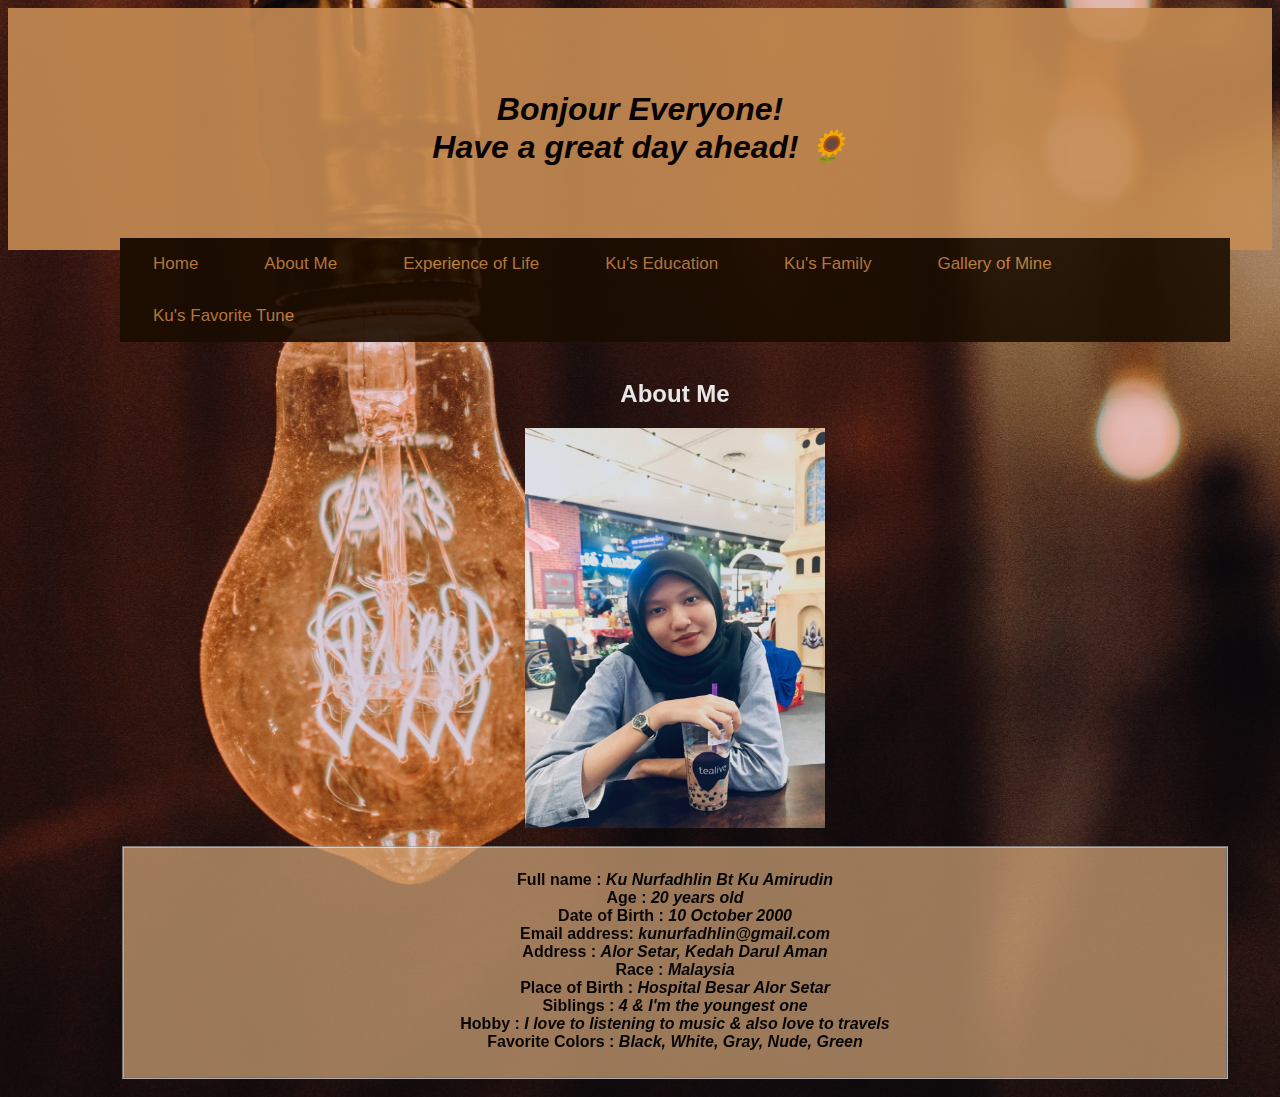
<file: aboutme.html>
<html lang="en">
<link rel="stylesheet" type="text/css" href="style.css" />
<head>
<title>About Me</title>
<meta charset="utf-8" meta name="viewport" content="width=device-width, initial-scale=1">
</style>
<div class="header">
  <h1><i>Bonjour Everyone! <br>Have a great day ahead! 🌻</i></h1>
</head>
<body>
<div class="bg-img">
  <div class="container">
    <div class="topnav">
      <a href="home.html">Home</a>
      <a href="aboutme.html">About Me</a>
      <a href=".html">Experience of Life</a>
      <a href=".html">Ku's Education</a>
      <a href="family.html">Ku's Family</a>
      <a href="gallery.html">Gallery of Mine</a>
      <a href="favoritetune.html">Ku's Favorite Tune</a>
    </div>
<br>
<h2>About Me</h2>
<img src="images/pic2.jpg" align="center" width="300px" height="400px">
<br>
<br>
<fieldset>
<div><br><b>Full name : <i>Ku Nurfadhlin Bt Ku Amirudin</i></b><br> 
<b>Age : <i>20 years old</i></b>
<br>
<b>Date of Birth : <i>10 October 2000  </i></b>
<br>
<b>Email address: <i>kunurfadhlin@gmail.com </i></b>
<br>
<b>Address : <i>Alor Setar, Kedah Darul Aman</i></b>
<br>
<b>Race : <i>Malaysia</i></b>
<br>
<b>Place of Birth : <i>Hospital Besar Alor Setar</i></b>
<br>
<b>Siblings : <i>4 & I'm the youngest one</i></b>
<br>
<b>Hobby : <i>I love to listening to music & also love to travels</i></b>
<br>
<b>Favorite Colors : <i>Black, White, Gray, Nude, Green</i></b>
</p>
</div>
</fieldset><br>


</body>
</html>
</file>
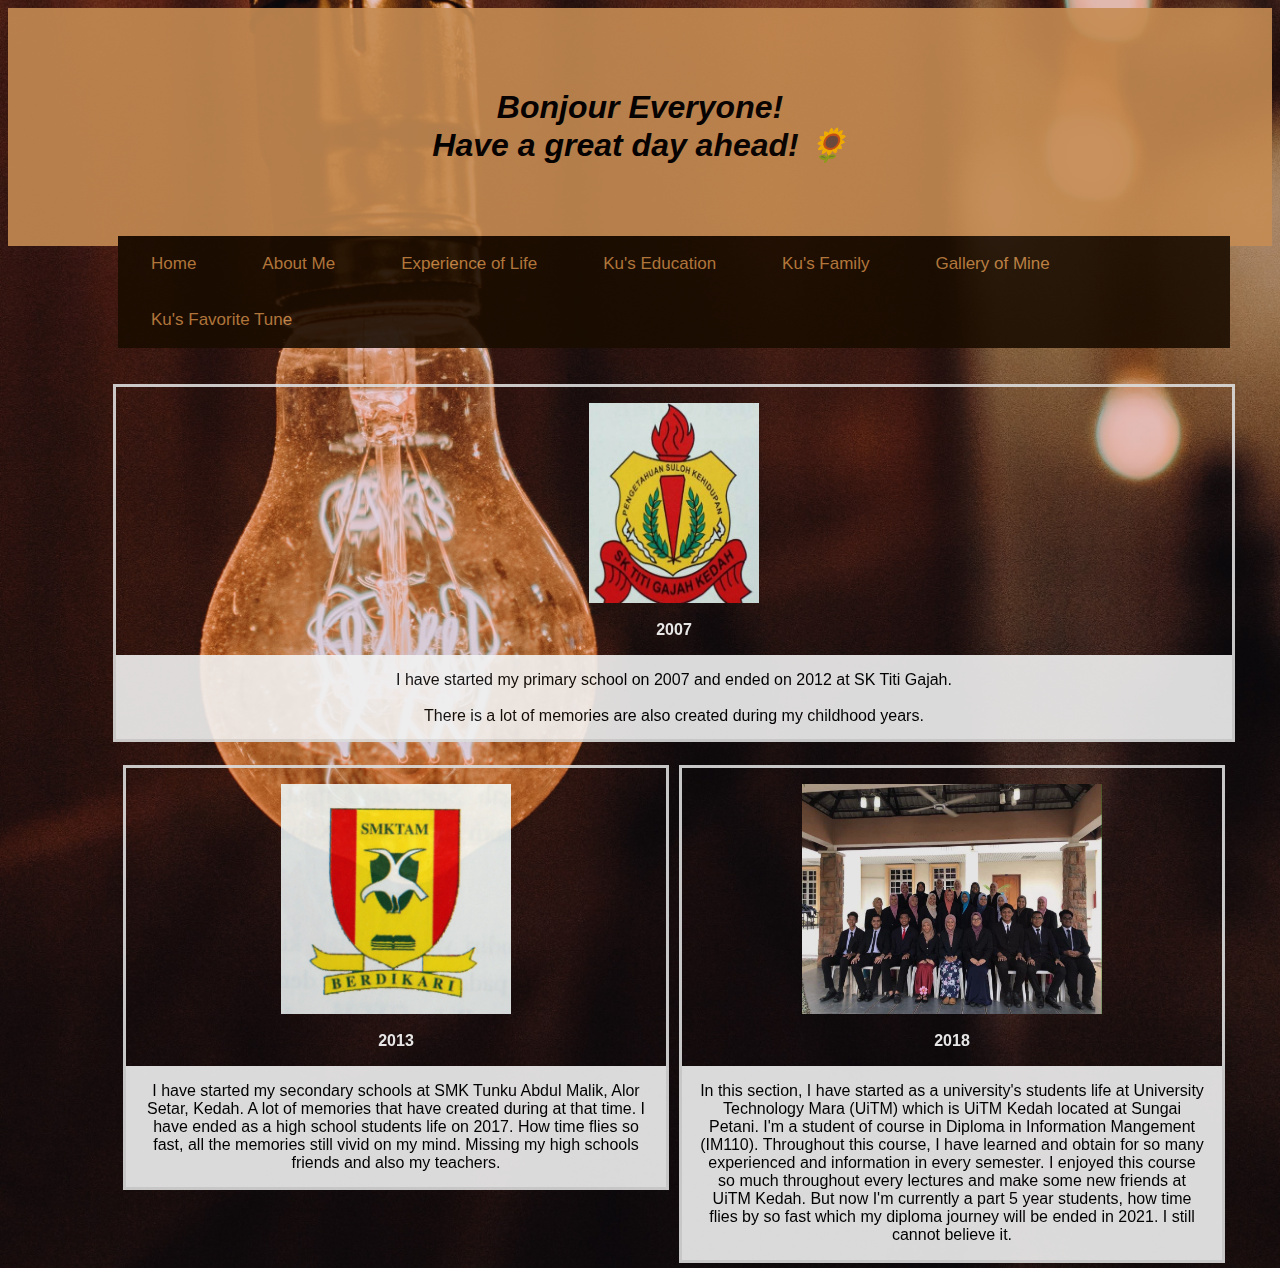
<file: education.html>
<html lang="en">
<head>
<title>Education</title>
<meta charset="utf-8" meta name="viewport" content="width=device-width, initial-scale=1">
<style>

body {font-family: Arial, Helvetica, sans-serif;}
* {box-sizing: border-box;}

body {
    background-image: url("images/bulb.jpg"); 
    background-position: center;
    background-repeat: no-repeat;
    background-size: cover;
}
 .bg-img {
  /* The image used */ 
  background-image: url("images/bulb.jpg");
  background-repeat: no-repeat;
  background-size: cover;
 
  /* Center and scale the image nicely */
  background-position: center;
  background-repeat: no-repeat;
  background-size: cover;

  /* Needed to position the navbar */
  position: center;
}

/* Position the navbar container inside the image */
.container {
  position: absolute;
  margin: 50px;
  width: auto;
}

/* The navbar */
.topnav {
  overflow: hidden;
  background-color: #1a0d00;
}

/* Navbar links */
.topnav a {
  float: left;
  color: #bf8040;
  text-align: center;
  padding: 18px 33px;
  text-decoration: none;
  font-size: 17px;
}

.topnav a:hover {
  background-color: #00000080;
  color: brown;
}
  /*Style the header*/
 .header {
  background-color: #c68c53;
  font-family: Arial, Helvetica, sans-serif;
  padding: 60px; 60px;
  text-align: center;
  opacity: .9;
}
.row {
  margin-left:-5px;
  margin-right:-5px;
}
  
.column {
  float: left;
  width: 50%;
  height: 40%;
  padding: 5px;
}

/* Clearfix (clear floats) */
.row::after {
  content: "";
  clear: both;
  display: table;
}

table {
  border-collapse: collapse;
  border-spacing: 3;
  width: 100%;
  border: 3px solid #ddd;
}

th, td {
  text-align: center;
  padding: 16px;
}

tr:nth-child(even) {
  background-color: #f2f2f2;
}
th {
 color: white;
}
</style>
</head>
<body>

<div class="header">
  <h1><i>Bonjour Everyone! <br>Have a great day ahead! 🌻</i></h1>
</head>
<body>
<div class="bg-img">
  <div class="container">
    <div class="topnav">
      <a href="home.html">Home</a>
      <a href="aboutme.html">About Me</a>
      <a href="experience.html">Experience of Life</a>
      <a href="education.html">Ku's Education</a>
      <a href="family.html">Ku's Family</a>
      <a href="gallery.html">Gallery of Mine</a>
      <a href="favoritetune.html">Ku's Favorite Tune</a>
    </div><br><br>

<div class="row"
<div class="column">
 <table>
  <tr>
   <th><img src="images/logosk.jpg" width="170px" height="200px"><br><br>2007</th>
  </tr>
  <tr>
    <td>I have started my primary school on 2007 and ended on 2012 at SK Titi Gajah. <br><br>There is a lot of memories are also created during my childhood years.</td>
</tr>
<tr>
</tr>
</table>
</div><br>
<div class="column"> 
<table>
  <tr>
   <th><img src="images/logosmk.jpg" width="230px" height="230px"><br><br>
2013</th>
   </tr>
   <tr>
      <td>I have started my secondary schools at SMK Tunku Abdul Malik, Alor Setar, Kedah. A lot of memories that have created during at that time. I have ended as a high school students life on 2017. How time flies so fast, all the memories still vivid on my mind. Missing my high schools friends and also my teachers.</td>
</tr>
<tr>
</tr>
 </table>
</div>
 <div class="column">
 <table>
  <tr>
   <th><img src="images/blazer.jpg" width="300px" height="230px"><br><br>2018</th>
     </tr>
    <tr>
      <td>In this section, I have started as a university's students life at University Technology Mara (UiTM) which is UiTM Kedah located at Sungai Petani. I'm a student of course in Diploma in Information Mangement (IM110). Throughout this course, I have learned and obtain for so many experienced and information in every semester. I enjoyed this course so much throughout every lectures and make some new friends at UiTM Kedah. But now I'm currently a part 5 year students, how time flies by so fast which my diploma journey will be ended in 2021. I still cannot believe it.</td> 
     </tr>
   </table>  
  </div>
</div>

</body>
</html>
</file>
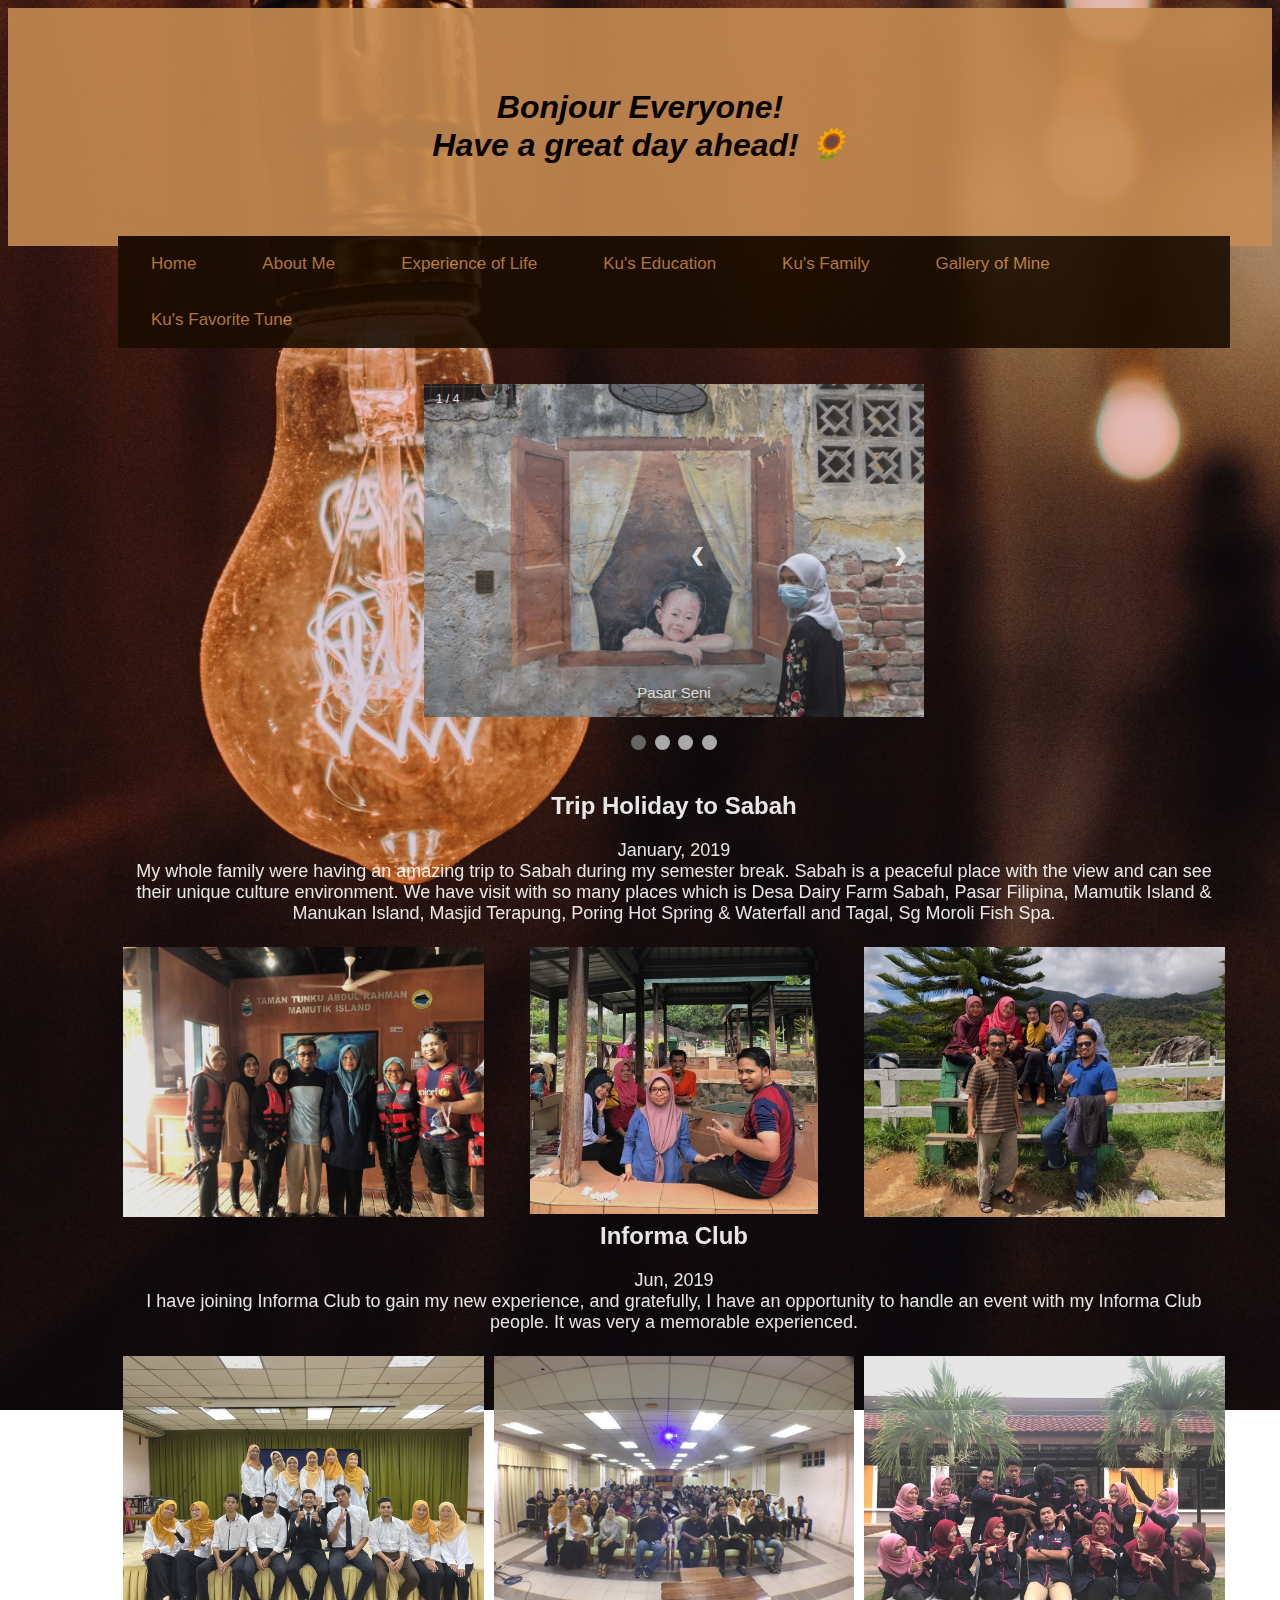
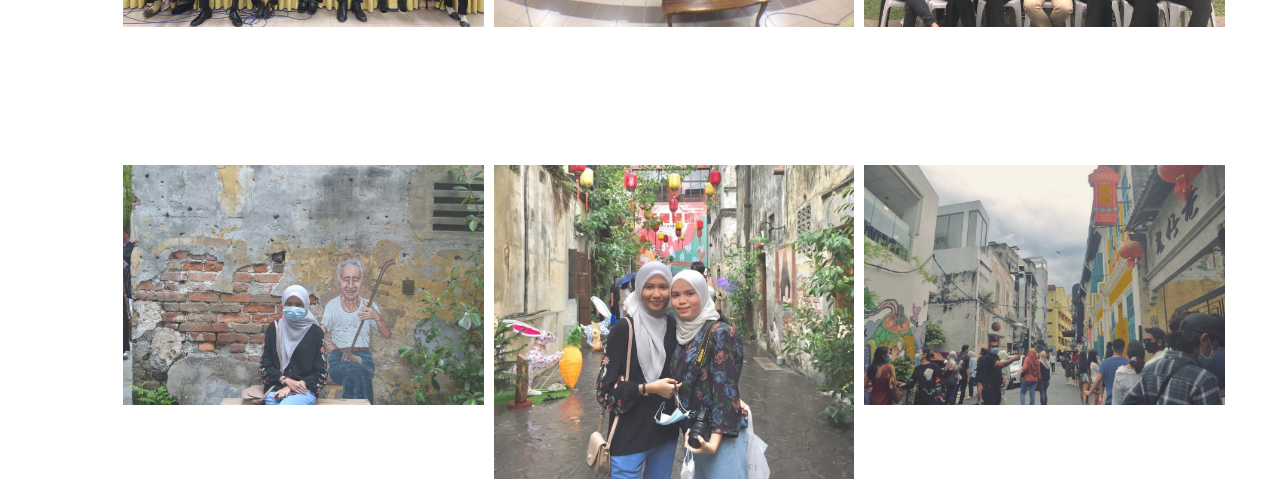
<file: experience.html>
<html lang="en">
<head>
<title>Ku's Family</title>
<meta charset="utf-8" meta name="viewport" content="width=device-width, initial-scale=1">
<style>

body {font-family: Arial, Helvetica, sans-serif;}
* {box-sizing: border-box;}

body {
    background-image: url("images/bulb.jpg"); 
    background-position: center;
    background-repeat: no-repeat;
    background-size: cover;
    background-attachment: fixed;
}
 .bg-img {
  /* The image used */ 
  background-image: url("images/bulb.jpg");
  background-repeat: no-repeat;
  background-size: cover;
 
  /* Center and scale the image nicely */
  background-position: center;
  background-repeat: no-repeat;
  background-size: cover;

  /* Needed to position the navbar */
  position: center;
}

/* Position the navbar container inside the image */
.container {
  position: absolute;
  margin: 50px;
  width: auto;
}

/* The navbar */
.topnav {
  overflow: hidden;
  background-color: #1a0d00;
}

/* Navbar links */
.topnav a {
  float: left;
  color: #bf8040;
  text-align: center;
  padding: 18px 33px;
  text-decoration: none;
  font-size: 17px;
}

.topnav a:hover {
  background-color: #00000080;
  color: brown;
}
  /*Style the header*/
 .header {
  background-color: #c68c53;
  font-family: Arial, Helvetica, sans-serif;
  padding: 60px; 60px;
  text-align: center;
  opacity: .9;
}
.mySlides {display: none}
img {vertical-align: middle;}

/* Slideshow container */
.slideshow-container {
  max-width: 500px;
  position: relative;
  margin: auto;
}

/* Next & previous buttons */
.prev, .next {
  cursor: pointer;
  position: absolute;
  top: 50%;
  width: auto;
  padding: 16px;
  margin-top: -22px;
  color: white;
  font-weight: bold;
  font-size: 18px;
  transition: 0.6s ease;
  border-radius: 0 3px 3px 0;
  user-select: none;
}

/* Position the "next button" to the right */
.next {
  right: 0;
  border-radius: 3px 0 0 3px;
}

/* On hover, add a black background color with a little bit see-through */
.prev:hover, .next:hover {
  background-color: rgba(0,0,0,0.8);
}

/* Caption text */
.text {
  color: #f2f2f2;
  font-size: 15px;
  padding: 8px 12px;
  position: absolute;
  bottom: 8px;
  width: 100%;
  text-align: center;
}

/* Number text (1/4 etc) */
.numbertext {
  color: #f2f2f2;
  font-size: 12px;
  padding: 8px 12px;
  position: absolute;
  top: 0;
}

/* The dots/bullets/indicators */
.dot {
  cursor: pointer;
  height: 15px;
  width: 15px;
  margin: 0 2px;
  background-color: #bbb;
  border-radius: 50%;
  display: inline-block;
  transition: background-color 0.6s ease;
}

.active, .dot:hover {
  background-color: #717171;
}

/* Fading animation */
.fade {
  -webkit-animation-name: fade;
  -webkit-animation-duration: 1.5s;
  animation-name: fade;
  animation-duration: 1.5s;
}

@-webkit-keyframes fade {
  from {opacity: .4} 
  to {opacity: 1}
}

@keyframes fade {
  from {opacity: .4} 
  to {opacity: 1}
}

/* On smaller screens, decrease text size */
@media only screen and (max-width: 300px) {
  .prev, .next,.text {font-size: 11px}
}
.column {
  float: left;
  width: 33.33%;
  padding: 5px;
}

/* Clearfix (clear floats) */
.row::after {
  content: "";
  clear: both;
  display: table;
}

/* Responsive layout - makes the three columns stack on top of each other instead of next to each other */
@media screen and (max-width: 500px) {
  .column {
    width: 100%;
  }

}
h2 {
  text-align: center;
  color: white;}

p{
  color: white;
  font-size: 18px;
  text-align: center;}

</style>
</head>
<body>
<div class="header">
  <h1><i>Bonjour Everyone! <br>Have a great day ahead! 🌻</i></h1>
</head>
<body>
<div class="bg-img">
  <div class="container">
    <div class="topnav">
      <a href="home.html">Home</a>
      <a href="aboutme.html">About Me</a>
      <a href="experience.html">Experience of Life</a>
      <a href="education.html">Ku's Education</a>
      <a href="family.html">Ku's Family</a>
      <a href="gallery.html">Gallery of Mine</a>
      <a href="favoritetune.html">Ku's Favorite Tune</a>
    </div><br><br>

 <div class="slideshow-container">

<div class="mySlides fade">
  <div class="numbertext">1 / 4</div>
  <img src="images/me.jpg" style="width:100%">
  <div class="text">Pasar Seni</div>
</div>

<div class="mySlides fade">
  <div class="numbertext">2 / 3</div>
  <img src="images/view2.jpg" style="width:100%">
  <div class="text">Sabah</div>
</div>

<div class="mySlides fade">
  <div class="numbertext">3 / 3</div>
  <img src="images/view1.jpg" style="width:100%">
  <div class="text">Desa Dairy Farm Sabah</div>
</div>

<div class="mySlides fade">
  <div class="numbertext">4 / 4</div>
  <img src="images/eventinforma1.jpg" style="width:100%">
  <div class="text">Informa Club</div>
</div>

<a class="prev" onclick="plusSlides(-1)">&#10094;</a>
<a class="next" onclick="plusSlides(1)">&#10095;</a>

</div>
<br>

<div style="text-align:center">
  <span class="dot" onclick="currentSlide(1)"></span> 
  <span class="dot" onclick="currentSlide(2)"></span> 
  <span class="dot" onclick="currentSlide(3)"></span> 
  <span class="dot" onclick="currentSlide(4)"></span> 
</div>

<script>
var slideIndex = 1;
showSlides(slideIndex);

function plusSlides(n) {
  showSlides(slideIndex += n);
}

function currentSlide(n) {
  showSlides(slideIndex = n);
}

function showSlides(n) {
  var i;
  var slides = document.getElementsByClassName("mySlides");
  var dots = document.getElementsByClassName("dot");
  if (n > slides.length) {slideIndex = 1}    
  if (n < 1) {slideIndex = slides.length}
  for (i = 0; i < slides.length; i++) {
      slides[i].style.display = "none";  
  }
  for (i = 0; i < dots.length; i++) {
      dots[i].className = dots[i].className.replace(" active", "");
  }
  slides[slideIndex-1].style.display = "block";  
  dots[slideIndex-1].className += " active";
}
</script><br>

<h2>Trip Holiday to Sabah</h2>
<p>January, 2019<br>My whole family were having an amazing trip to Sabah during my semester break. Sabah is a peaceful place with the view and can see their unique culture environment. We have visit with so many places which is Desa Dairy Farm Sabah, Pasar Filipina, Mamutik Island & Manukan Island, Masjid Terapung, Poring Hot Spring & Waterfall and Tagal, Sg Moroli Fish Spa.</p>

<div clas="row">
<div class="column">
    <img src="images/sabah4.jpg" style="width:100%">
  </div>
  <div class="column">
    <img src="images/sabah2.jpg" style="width:80%">
  </div>
  <div class="column">
    <img src="images/sabah.jpg" style="width:100%"><br>
  </div>
</div><br><br><br><br><br>

<h2>Informa Club</h2>
<p>Jun, 2019<br> I have joining Informa Club to gain my new experience, and gratefully, I have an opportunity to handle an event with my Informa Club people. It was very a memorable experienced.</p>

<div class="row">
 <div class="column">
    <img src="images/event.jpg" style="width:100%">
  </div>
  <div class="column">
    <img src="images/eventinforma.jpg" style="width:100%">
  </div>
  <div class="column">
    <img src="images/informaclub.jpg" style="width:100%">
  </div>
</div>

<h2>Pasar Seni with Syazwani</h2>
<p>September, 2020. <br>This is also one of the great memories that I want to keep forever with my close friends through my Pasar Seni Date things with Wani.</p>

<div class="row">
 <div class="column">
    <img src="images/art.jpg" style="width:100%">
  </div>
  <div class="column">
    <img src="images/wani1.jpg" style="width:100%">
  </div>
  <div class="column">
    <img src="images/pasarseni.jpg" style="width:100%">
  </div>
</div>

</body>
</html>
</file>
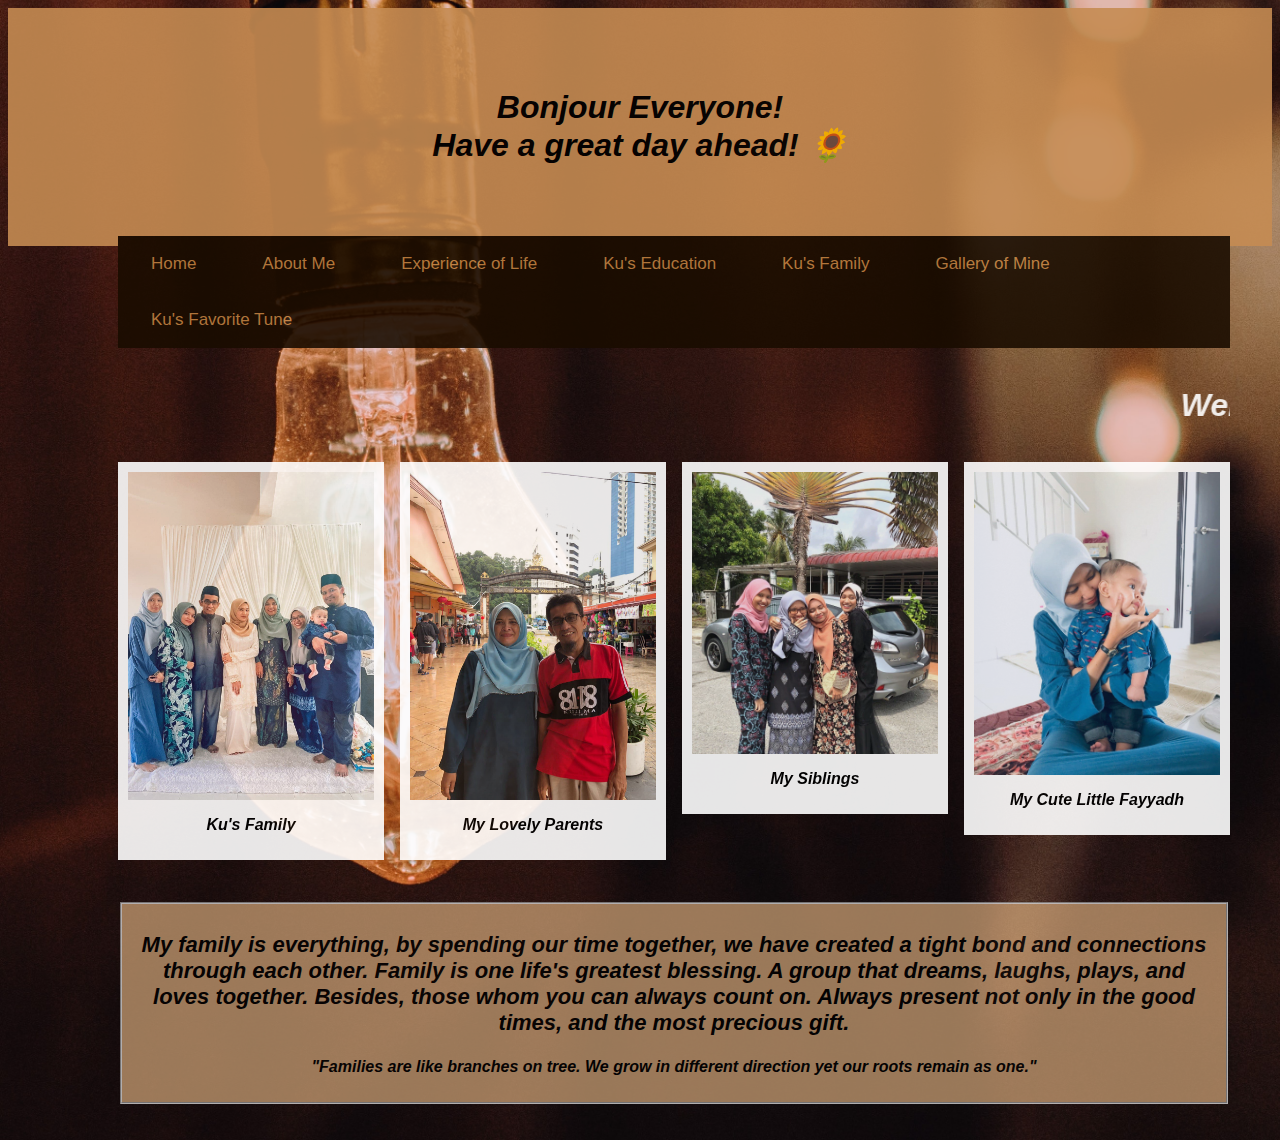
<file: family.html>
<html lang="en">
<head>
<title>Ku's Family</title>
<meta charset="utf-8" meta name="viewport" content="width=device-width, initial-scale=1">
<style>

body {font-family: Arial, Helvetica, sans-serif;}
* {box-sizing: border-box;}

body {
    background-image: url("images/bulb.jpg"); 
    background-position: center;
    background-repeat: no-repeat;
    background-size: cover;
}
 .bg-img {
  /* The image used */ 
  background-image: url("images/bulb.jpg");
  background-repeat: no-repeat;
  background-size: cover;
 
  /* Center and scale the image nicely */
  background-position: center;
  background-repeat: no-repeat;
  background-size: cover;

  /* Needed to position the navbar */
  position: center;
}

/* Position the navbar container inside the image */
.container {
  position: absolute;
  margin: 50px;
  width: auto;
}

/* The navbar */
.topnav {
  overflow: hidden;
  background-color: #1a0d00;
}

/* Navbar links */
.topnav a {
  float: left;
  color: #bf8040;
  text-align: center;
  padding: 18px 33px;
  text-decoration: none;
  font-size: 17px;
}

.topnav a:hover {
  background-color: #00000080;
  color: brown;
}
  /*Style the header*/
 .header {
  background-color: #c68c53;
  font-family: Arial, Helvetica, sans-serif;
  padding: 60px; 60px;
  text-align: center;
  opacity: .9;
}

/* Center website */
.main {
  max-width: 500px;
  margin: auto;
}

h3 {
  font-size: 50px;
}
.row {
  margin: 8px -16px;
}

/* Add padding BETWEEN each column */
.row,
.row > .column {
  padding: 8px;
}

/* Create four equal columns that floats next to each other */
.column {
  float: left;
  width: 25%;
}

/* Clear floats after rows */ 
.row:after {
  content: "";
  display: table;
  clear: both;
}

/* Content */
.content {
  background-color: white;
  padding: 10px;
}

/* Responsive layout - makes a two column-layout instead of four columns */
@media screen and (max-width: 900px) {
  .column {
    width: 50%;
  }
}

/* Responsive layout - makes the two columns stack on top of each other instead of next to each other */
@media screen and (max-width: 600px) {
  .column {
    width: 100%;
 }
}
fieldset {
  background-color: #d2a679;
  opacity: .8;
}
h3 {
  font-size: 22px;
  text-align: center;
  color: black;
}
</style>
</head>
<body>

<div class="header">
  <h1><i>Bonjour Everyone! <br>Have a great day ahead! 🌻</i></h1>
</head>
<body>
<div class="bg-img">
  <div class="container">
    <div class="topnav">
      <a href="home.html">Home</a>
      <a href="aboutme.html">About Me</a>
      <a href="experience.html">Experience of Life</a>
      <a href="education.html">Ku's Education</a>
      <a href="family.html">Ku's Family</a>
      <a href="gallery.html">Gallery of Mine</a>
      <a href="favoritetune.html">Ku's Favorite Tune</a>
    </div><br>

<h1 style="color: white; font-family: Arial, Helvetica, sans-serif;">
	<i><marquee width="100%">Welcome to Ku's Family</i></marquee></h1>

<!-- Portfolio Gallery Grid -->

<div class="row">
  <div class="column">
    <div class="content">
  <img src="images/family1.jpg" alt="Family" style="width:100%">
  <p><b>Ku's Family</b></p>
  </div>
</div>
  <div class="column">
    <div class="content">
  <img src="images/parents.jpg" alt="Parents" style="width:100%">
  <p><b>My Lovely Parents</b></p>
  </div>
</div>
  <div class="column">
    <div class="content">
  <img src="images/siblings.jpg" alt="Siblings" style="width:100%">
  <p><b>My Siblings</b></p>
  </div>
</div>
  <div class="column">
    <div class="content">
  <img src="images/fayyadh1.jpg" alt="Fayyadh" style="width:100%">
  <p><b>My Cute Little Fayyadh</b></p>
  </div>
</div>

<!-- END GRID -->

</div><br>
<fieldset>
<h3>My family is everything, by spending our time together, we have created a tight bond and connections through each other. Family is one life's greatest blessing. A group that dreams, laughs, plays, and loves together. Besides, those whom you can always count on. 
Always present not only in the good times, and the most precious gift.</h3>
 <p><b>"Families are like branches on tree. We grow in different direction yet our roots remain as one."</b></p>
</fieldset><br><br>

</body>
</html>
</file>
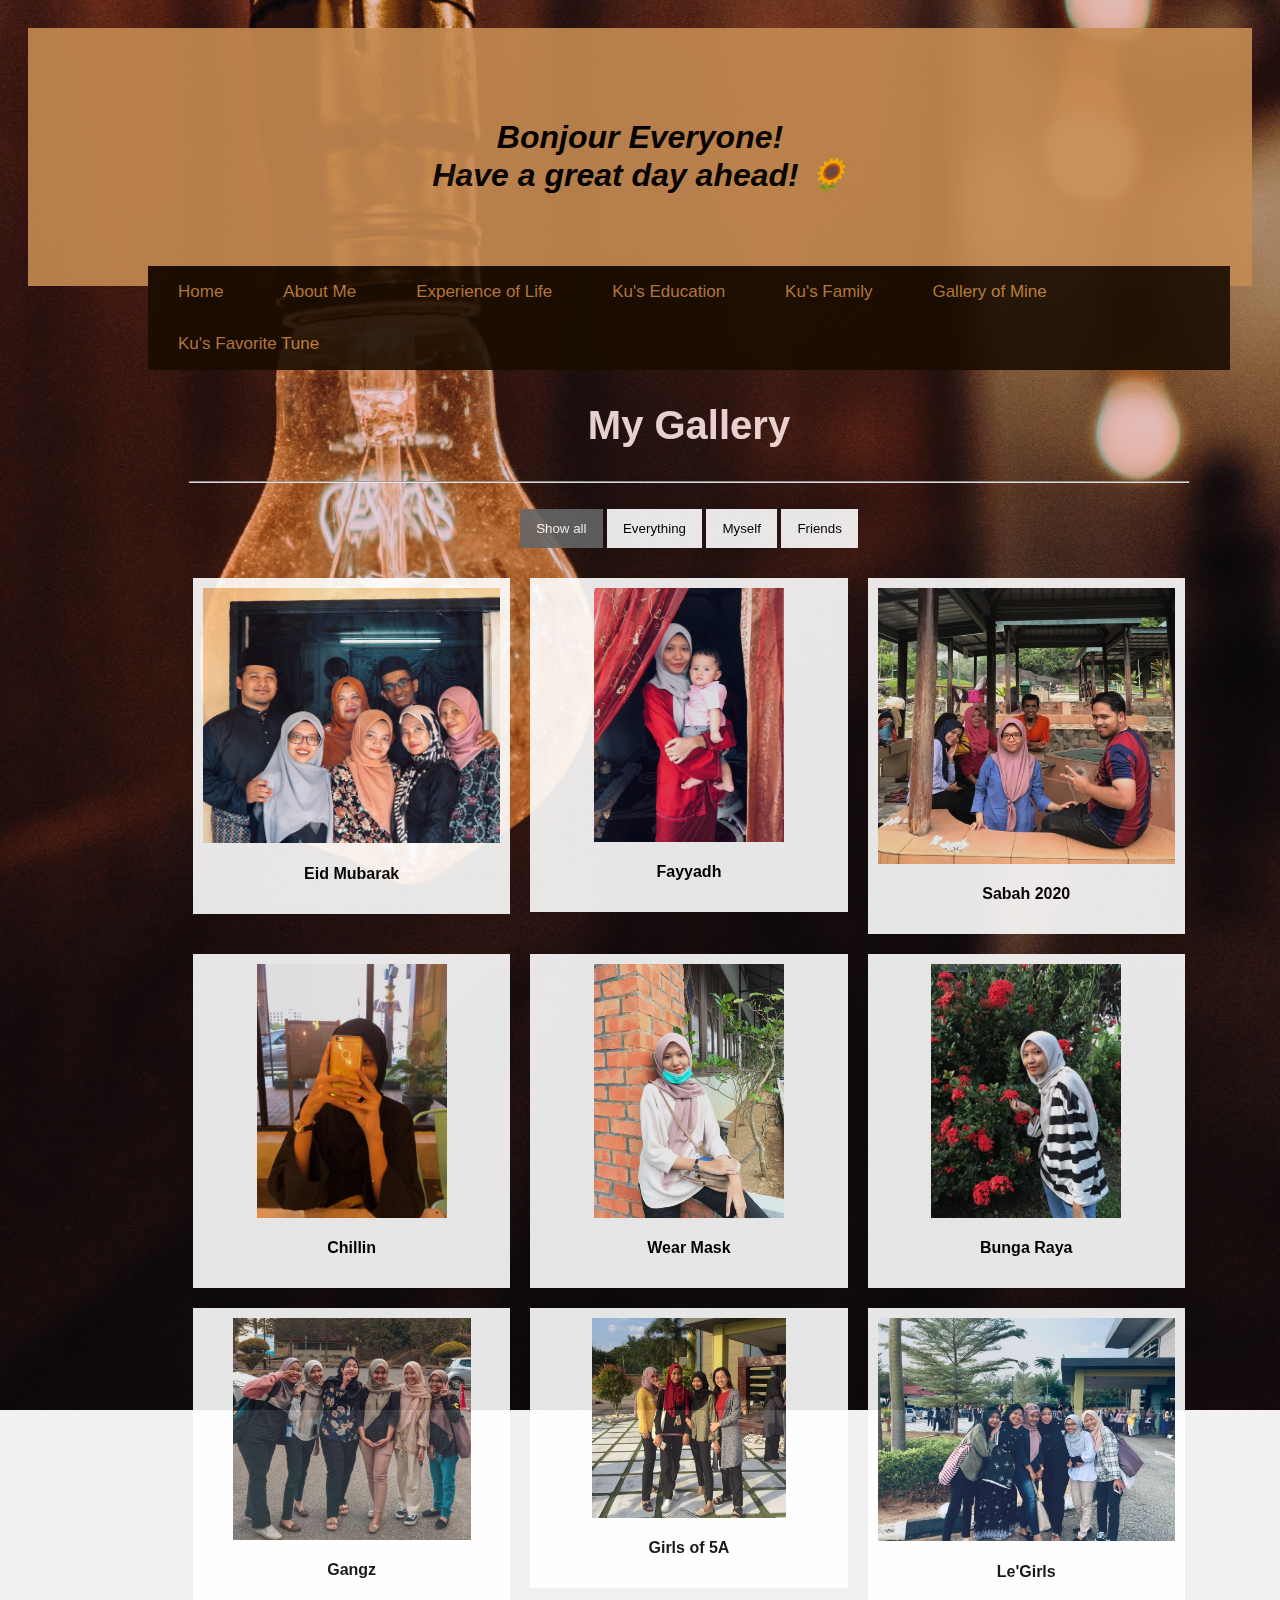
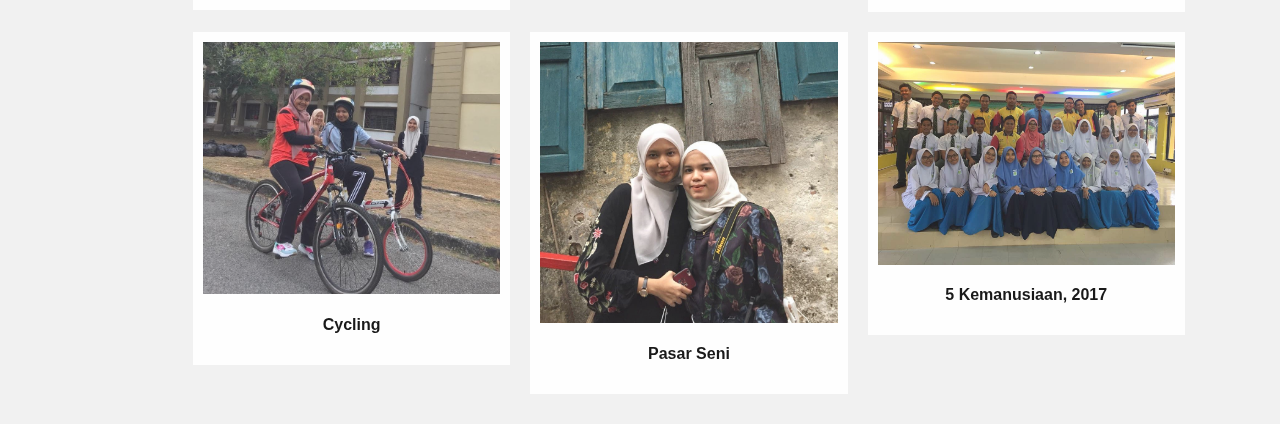
<file: gallery.html>
<html lang="en">
<head>
<meta charset="utf-8" meta name="viewport" content="width=device-width, initial-scale=1">
<style>

body {font-family: Arial, Helvetica, sans-serif;}
* {box-sizing: border-box;}

body {
    background-image: url("images/bulb.jpg"); 
    background-position: center;
    background-repeat: no-repeat;
    background-size: cover;
    background-attachment: fixed; 
}
 .bg-img {
  /* The image used */ 
  background-image: url("images/bulb.jpg");
  background-repeat: no-repeat;
  background-size: cover;
 
  /* Center and scale the image nicely */
  background-position: center;
  background-repeat: no-repeat;
  background-size: cover;

  /* Needed to position the navbar */
  position: center;
}

/* Position the navbar container inside the image */
.container {
  position: absolute;
  margin: 50px;
  width: auto;
}

/* The navbar */
.topnav {
  overflow: hidden;
  background-color: #1a0d00;
}

/* Navbar links */
.topnav a {
  float: left;
  color: #bf8040;
  text-align: center;
  padding: 16px 30px;
  text-decoration: none;
  font-size: 17px;
}

.topnav a:hover {
  background-color: #00000080;
  color: brown;
}

  /*Style the header*/
 .header {
  background-color: #c68c53;
  font-family: Arial, Helvetica, sans-serif;
  padding: 70px; 80px;
  text-align: center;
  opacity: .9;
}

body {
  background-color: #f1f1f1;
  padding: 20px;
  font-family: Arial;
}

/* Center website */
.main {
  max-width: 1000px;
  margin: auto;
}

h2 {
  font-size: 40px;
  color: #ffe6e6;
  word-break: break-all; 
}

.row {
  margin: 10px -16px;
}

/* Add padding BETWEEN each column */
.row,
.row > .column {
  padding: 10px;
}

/* Create three equal columns that floats next to each other */
.column {
  float: left;
  width: 33.33%;
  display: none; /* Hide all elements by default */
}

/* Clear floats after rows */ 
.row:after {
  content: "";
  display: table;
  clear: both;
}

/* Content */
.content {
  background-color: white;
  padding: 10px;
}

/* The "show" class is added to the filtered elements */
.show {
  display: block;
}

/* Style the buttons */
.btn {
  border: none;
  outline: none;
  padding: 12px 16px;
  background-color: white;
  cursor: pointer;
}

.btn:hover {
  background-color: #ddd;
}

.btn.active {
  background-color: #666;
  color: white;
}

h3 {
 color: #ffe6e6;
}
</style>
</head>
<body>

<div class="header">
  <h1><i>Bonjour Everyone! <br>Have a great day ahead! 🌻</i></h1>
</head>
<body>
<div class="bg-img">
  <div class="container">
    <div class="topnav">
      <a href="home.html">Home</a>
      <a href="aboutme.html">About Me</a>
      <a href="experience.html">Experience of Life</a>
      <a href="education.html">Ku's Education</a>
      <a href="family.html">Ku's Family</a>
      <a href="gallery.html">Gallery of Mine</a>
      <a href="favoritetune.html">Ku's Favorite Tune</a>
    </div>

<!-- MAIN (Center website) -->
<div class="main">

<h2>My Gallery</h2>
<hr><br>
<div id="myBtnContainer">
  <button class="btn active" onclick="filterSelection('all')"> Show all</button>
  <button class="btn" onclick="filterSelection('nature')">Everything</button>
  <button class="btn" onclick="filterSelection('cars')">Myself</button>
  <button class="btn" onclick="filterSelection('people')">Friends</button>
</div>

<!-- Portfolio Gallery Grid -->
<div class="row">
  <div class="column nature">
    <div class="content">
      <img src="images/family2.jpg" alt="Family" style="width:100%">
      <h4>Eid Mubarak</h4>
    </div>
  </div>
  <div class="column nature">
    <div class="content">
    <img src="images/fayyadh2.jpg" alt="Fayyadh" style="width:64%" "height:100%">
      <h4>Fayyadh</h4>
    </div>
  </div>
  <div class="column nature">
    <div class="content">
    <img src="images/sabah2.jpg" alt="Sabah" style="width:100%" "height:100%">
      <h4>Sabah 2020</h4>
    </div>
  </div>
  
  <div class="column cars">
    <div class="content">
      <img src="images/profilepicture.jpg" alt="Picture" style="width:64%">
      <h4>Chillin</h4>
    </div>
  </div>
  <div class="column cars">
    <div class="content">
    <img src="images/me1.jpg" alt="Me" style="width:64%">
      <h4>Wear Mask</h4>
    </div>
  </div>
  <div class="column cars">
    <div class="content">
    <img src="images/pic4.jpg" alt="Pic" style="width:64%">
      <h4>Bunga Raya</h4>
    </div>
  </div>

  <div class="column people">
    <div class="content">
      <img src="images/uitm1.jpg" alt="Gangz" style="width:80%">
      <h4>Gangz</h4>
    </div>
  </div>
  <div class="column people">
    <div class="content">
    <img src="images/uitm3.jpg" alt="Divas" style="width:65%">
      <h4>Girls of 5A</h4>
    </div>
  </div>
  <div class="column people">
    <div class="content">
    <img src="images/uitm2.jpg" alt="Car" style="width:100%">
      <h4>Le'Girls</h4>
    </div>
  </div>
   <div class="column people">
    <div class="content">
    <img src="images/uitm5.jpg" alt="Wan" style="width:100%">
      <h4>Cycling</h4>
    </div>
  </div>
<div class="column people">
    <div class="content">
    <img src="images/wani2.jpg" alt="Wan" style="width:100%">
      <h4>Pasar Seni</h4>
    </div>
  </div>
<div class="column people">
    <div class="content">
    <img src="images/5kem.JPG" alt="5kem" style="width:100%">
      <h4>5 Kemanusiaan, 2017</h4>
    </div>
  </div>
<!-- END GRID -->
</div>

<!-- END MAIN -->
</div>

<script>
filterSelection("all")
function filterSelection(c) {
  var x, i;
  x = document.getElementsByClassName("column");
  if (c == "all") c = "";
  for (i = 0; i < x.length; i++) {
    w3RemoveClass(x[i], "show");
    if (x[i].className.indexOf(c) > -1) w3AddClass(x[i], "show");
  }
}

function w3AddClass(element, name) {
  var i, arr1, arr2;
  arr1 = element.className.split(" ");
  arr2 = name.split(" ");
  for (i = 0; i < arr2.length; i++) {
    if (arr1.indexOf(arr2[i]) == -1) {element.className += " " + arr2[i];}
  }
}

function w3RemoveClass(element, name) {
  var i, arr1, arr2;
  arr1 = element.className.split(" ");
  arr2 = name.split(" ");
  for (i = 0; i < arr2.length; i++) {
    while (arr1.indexOf(arr2[i]) > -1) {
      arr1.splice(arr1.indexOf(arr2[i]), 1);     
    }
  }
  element.className = arr1.join(" ");
}


// Add active class to the current button (highlight it)
var btnContainer = document.getElementById("myBtnContainer");
var btns = btnContainer.getElementsByClassName("btn");
for (var i = 0; i < btns.length; i++) {
  btns[i].addEventListener("click", function(){
    var current = document.getElementsByClassName("active");
    current[0].className = current[0].className.replace(" active", "");
    this.className += " active";
  });
}
</script>

</body>
</html>
</file>
<file: style.css>
body {font-family: Arial, Helvetica, sans-serif;}
* {box-sizing: border-box;}

body {
    background-image: url("images/bulb.jpg"); 
    background-position: center;
    background-repeat: no-repeat;
    background-size: cover; 
    background-attachment: fixed; 
}
 .bg-img {
  /* The image used */ 
  background-image: url("images/bulb.jpg");
  background-repeat: no-repeat;
  background-size: cover;
 
  /* Center and scale the image nicely */
  background-position: center;
  background-repeat: no-repeat;
  background-size: cover;

  /* Needed to position the navbar */
  position: center;
}

/* Position the navbar container inside the image */
.container {
  position: absolute;
  margin: 50px;
  width: auto;
}

/* The navbar */
.topnav {
  overflow: hidden;
  background-color: #1a0d00;
}

/* Navbar links */
.topnav a {
  float: left;
  color: #bf8040;
  text-align: center;
  padding: 16px 33px;
  text-decoration: none;
  font-size: 17px;
}

.topnav a:hover {
  background-color: #00000080;
  color: brown;
}

  /*Style the header*/
 .header {
  background-color: #c68c53;
  font-family: Arial, Helvetica, sans-serif;
  padding: 62px; 68px;
  text-align: center;
  opacity: .9;
}
article {
  font-family: Verdana;
  float: right;
  padding: 20px;
  width: 70%;
  background-color: #d2a679;
  height: 370px; /* height of article col */
}
h2 {
  font-family: Arial, Helvetica, sans-serif ;
  text-align: center;
  color: white;
}
fieldset {
  background-color: #d2a679;
  opacity: .8;
}
legend {
  background-color: black;
  color: black;
  padding: 10px 10px;
}
</file>
